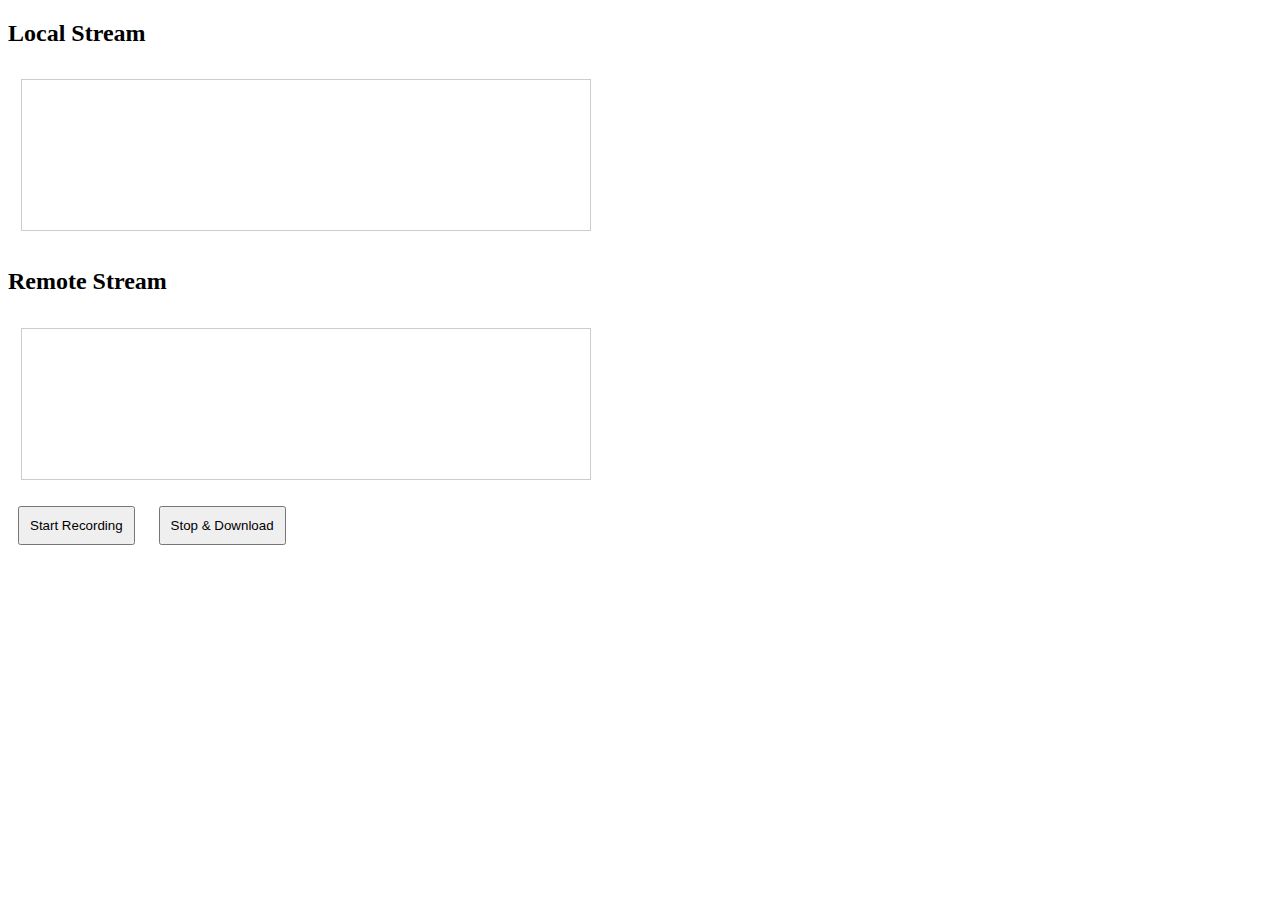
<file: tools/js/webrtc_record/public/index.html>
<!DOCTYPE html>
<html>
<head>
  <title>WebRTC + Recording</title>
  <style>
    video { width: 45%; margin: 1%; border: 1px solid #ccc; }
    button { margin: 10px; padding: 10px; }
  </style>
</head>
<body>
  <h2>Local Stream</h2>
  <video id="localVideo" autoplay muted playsinline></video>
  <h2>Remote Stream</h2>
  <video id="remoteVideo" autoplay playsinline></video>
  <div>
    <button id="startRecord">Start Recording</button>
    <button id="stopRecord">Stop & Download</button>
  </div>
  <script src="script.js"></script>
</body>
</html>
</file>
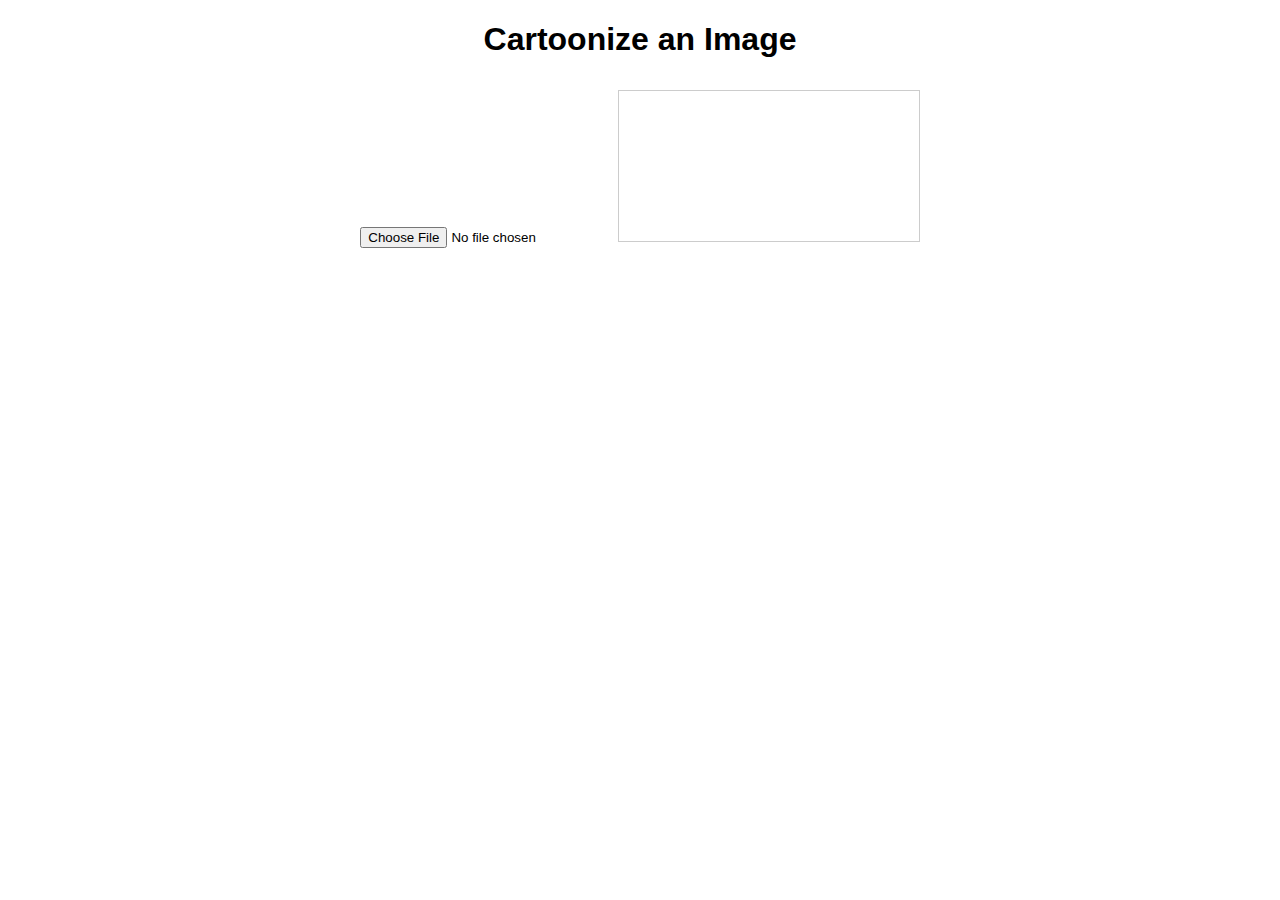
<file: tools/js/cartoonizer/cartoonizer_image.html>
<!DOCTYPE html>
<html lang="en">
<head>
  <meta charset="UTF-8">
  <meta name="viewport" content="width=device-width, initial-scale=1.0">
  <title>Cartoonize Image</title>
  <style>
    body {
      text-align: center;
      font-family: Arial, sans-serif;
    }
    canvas {
      margin-top: 10px;
      border: 1px solid #ccc;
    }
    img {
      display: none;
    }
  </style>
</head>
<body>
  <h1>Cartoonize an Image</h1>
  <input type="file" id="upload" accept="image/*">
  <canvas id="canvas"></canvas>
  <script>
    const uploadInput = document.getElementById('upload');
    const canvas = document.getElementById('canvas');
    const ctx = canvas.getContext('2d');

    uploadInput.addEventListener('change', function () {
      const file = uploadInput.files[0];
      if (file) {
        const img = new Image();
        img.src = URL.createObjectURL(file);

        img.onload = () => {
          // Redimensionner le canvas à la taille de l'image
          canvas.width = img.width;
          canvas.height = img.height;

          // Dessiner l'image sur le canvas
          ctx.drawImage(img, 0, 0, img.width, img.height);

          // Appliquer l'effet cartoon
          cartoonize();
        };
      }
    });

    function cartoonize() {
      // Obtenir les pixels de l'image
      const imageData = ctx.getImageData(0, 0, canvas.width, canvas.height);
      const data = imageData.data;

      // Réduction des couleurs (quantification)
      for (let i = 0; i < data.length; i += 4) {
        data[i] = Math.floor(data[i] / 64) * 64;     // Rouge
        data[i + 1] = Math.floor(data[i + 1] / 64) * 64; // Vert
        data[i + 2] = Math.floor(data[i + 2] / 64) * 64; // Bleu
      }

      // Détection des contours
      const grayScale = ctx.createImageData(imageData);
      for (let i = 0; i < data.length; i += 4) {
        const avg = (data[i] + data[i + 1] + data[i + 2]) / 3;
        grayScale.data[i] = avg;         // Rouge
        grayScale.data[i + 1] = avg;     // Vert
        grayScale.data[i + 2] = avg;     // Bleu
        grayScale.data[i + 3] = data[i + 3]; // Alpha
      }

      const edgeData = detectEdges(grayScale);
      mergeImages(imageData, edgeData);

      // Afficher l'image cartoonisée
      ctx.putImageData(imageData, 0, 0);
    }

    function detectEdges(imageData) {
      const data = imageData.data;
      const width = imageData.width;
      const height = imageData.height;
      const edgeData = ctx.createImageData(imageData);

      for (let y = 1; y < height - 1; y++) {
        for (let x = 1; x < width - 1; x++) {
          const idx = (y * width + x) * 4;

          const pixelUp = (y - 1) * width + x;
          const pixelLeft = y * width + (x - 1);

          const diffUp = Math.abs(data[idx] - data[pixelUp * 4]);
          const diffLeft = Math.abs(data[idx] - data[pixelLeft * 4]);

          const edge = diffUp + diffLeft > 50 ? 0 : 255;

          edgeData.data[idx] = edge; // Rouge
          edgeData.data[idx + 1] = edge; // Vert
          edgeData.data[idx + 2] = edge; // Bleu
          edgeData.data[idx + 3] = 255;  // Alpha
        }
      }

      return edgeData;
    }

    function mergeImages(imageData, edgeData) {
      const data = imageData.data;
      const edge = edgeData.data;

      for (let i = 0; i < data.length; i += 4) {
        data[i] = Math.min(data[i], edge[i]);         // Rouge
        data[i + 1] = Math.min(data[i + 1], edge[i + 1]); // Vert
        data[i + 2] = Math.min(data[i + 2], edge[i + 2]); // Bleu
      }
    }
  </script>
</body>
</html>
</file>
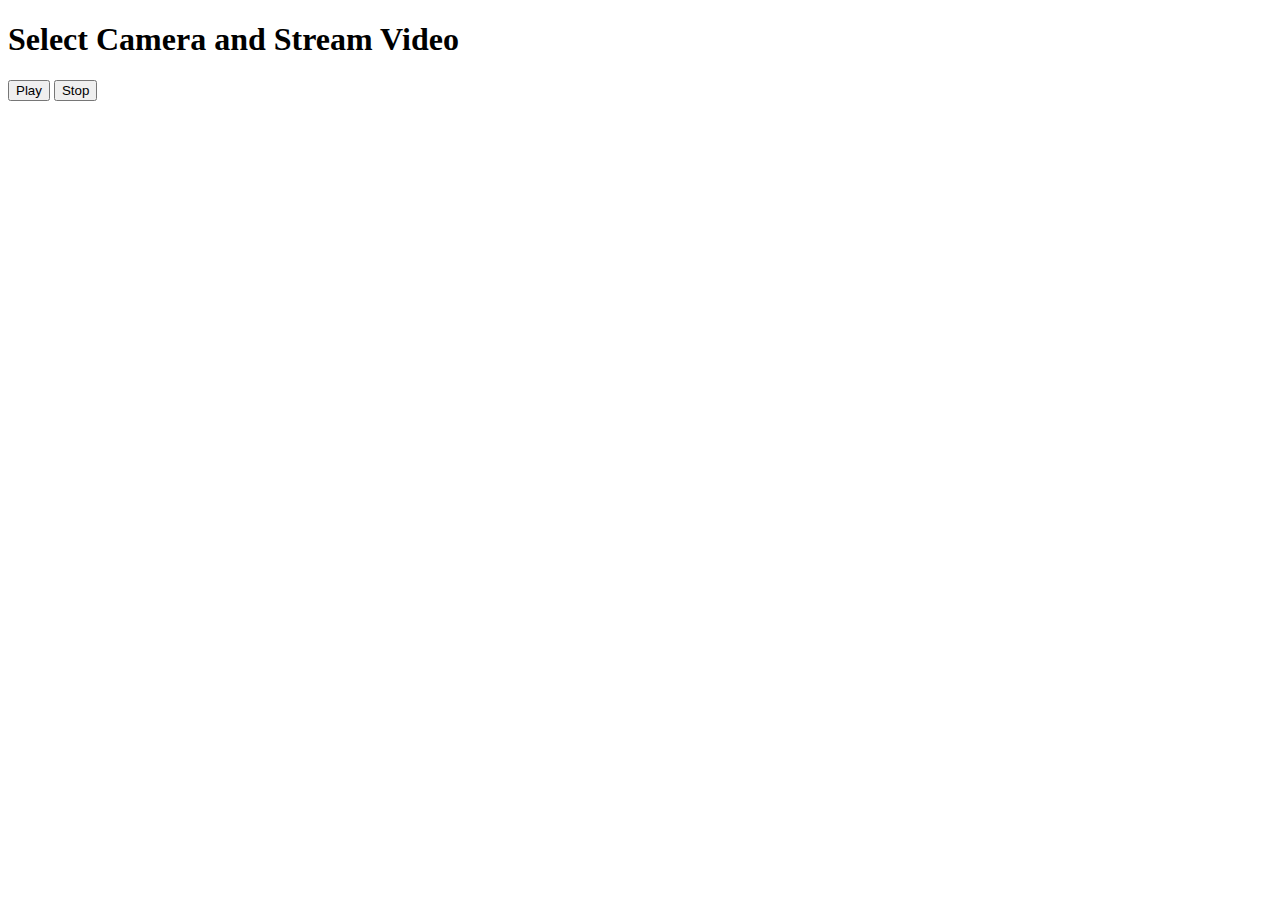
<file: tools/js/mediadevices/backfrontcamera.html>
<!DOCTYPE html>
<html lang="en">
<head>
    <meta charset="UTF-8">
    <meta name="viewport" content="width=device-width, initial-scale=1.0">
    <title>Camera Stream v0.6</title>
    <style>
        #video {
            width: 100%;
            max-width: 600px;
            height: auto;
            border: 1px solid #000;
        }
        #controls {
            margin-top: 10px;
        }
    </style>
</head>
<body>
    <h1>Select Camera and Stream Video</h1>

    

    <div id="controls">
        <button id="playButton">Play</button>
        <button id="stopButton">Stop</button>
    </div>

    <video id="videofront" autoplay playsinline></video>
    <video id="videoback" autoplay playsinline></video>

    <script>
        const videoElementFront = document.getElementById('videofront');
        const videoElementBack = document.getElementById('videoback');
        const playButton = document.getElementById('playButton');
        const stopButton = document.getElementById('stopButton');
       
        let streamFront,streamBack;

        // Function to start the video stream
        async function startStream() {
            //const selectedCamera = cameraSelect.value;
           
            const constraintsBack = {
                video: {
                    facingMode: "environment"  // 'user' or 'environment'
                }
            };
            try {
                // Stop any existing stream before starting a new one
                if (streamBack) {
                    streamBack.getTracks().forEach(track => track.stop());
                }
                streamBack = await navigator.mediaDevices.getUserMedia(constraintsBack);
                videoElementBack.srcObject = streamBack;
                alert(streamBack.getVideoTracks().length);
            } catch (err) {
                console.error('Error accessing the camera: ', err);
                alert(err);
            }

            const constraintsFront = {
                video: {
                    facingMode: "user"  // 'user' or 'environment'
                }
            };
            try {
                // Stop any existing stream before starting a new one
                if (streamFront) {
                    streamFront.getTracks().forEach(track => track.stop());
                }
                streamFront = await navigator.mediaDevices.getUserMedia(constraintsFront);
                videoElementFront.srcObject = streamFront;
            } catch (err) {
                console.error('Error accessing the camera: ', err);
                alert(err);
            }

        }

        // Stop the video stream
        function stopStream() {
            if (stream) {
                stream.getTracks().forEach(track => track.stop());
                videoElement.srcObject = null;
            }
        }

        // Event listeners for play and stop buttons
        playButton.addEventListener('click', startStream);
        stopButton.addEventListener('click', stopStream);
    </script>
</body>
</html>
</file>
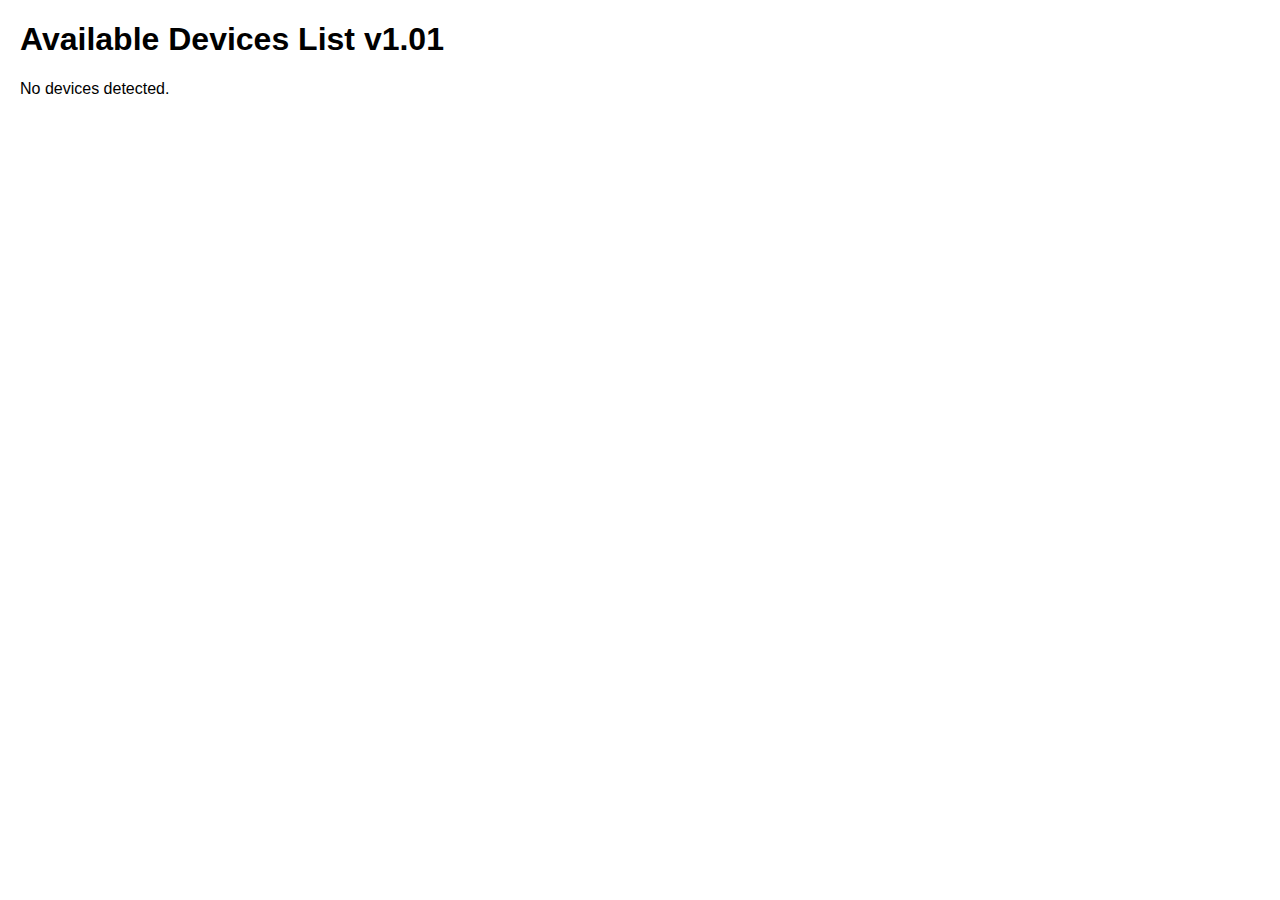
<file: tools/js/mediadevices/deviceslist.html>
<!DOCTYPE html>
<html lang="en">
<head>
  <meta charset="UTF-8">
  <meta name="viewport" content="width=device-width, initial-scale=1.0">
  <title>Devices List</title>
  <style>
    body {
      font-family: Arial, sans-serif;
      margin: 20px;
    }
    ul {
      list-style-type: none;
      padding: 0;
    }
    li {
      background: #f0f0f0;
      margin: 10px 0;
      padding: 10px;
      border-radius: 5px;
    }
    .in-use {
      color: red;
    }
    .available {
      color: green;
    }
  </style>
</head>
<body>
  <h1>Available Devices List v1.01</h1>
  <ul id="deviceList"></ul>
  <div id="statusMessage"></div>

  <script>
    // Function to list and check devices
    async function listDevices() {
      try {
        const devices = await navigator.mediaDevices.enumerateDevices();
        const deviceList = document.getElementById('deviceList');
        const statusMessage = document.getElementById('statusMessage');
        deviceList.innerHTML = ''; // Clear the list

        if (!devices.length) {
          statusMessage.textContent = 'No devices detected.';
        }

        devices.forEach(async (device) => {

          //if (device.kind=="videoinput") {
            const li = document.createElement('li');
          li.textContent = `${device.kind}: ${device.label || 'No label'} (deviceId: ${device.deviceId}, groupId: ${device.groupId})`;

          // Check if the device is in use
          const inUse = await checkDeviceUsage(device);
          li.className = inUse ? 'in-use' : 'available';
          li.textContent += inUse ? " - In use" : " - Available";

          deviceList.appendChild(li);

         // }
          
        });
      } catch (err) {
        console.error('Error enumerating devices:', err);
        document.getElementById('statusMessage').textContent = 'Error enumerating devices.';
      }
    }

    // Function to check if a device is in use
    async function checkDeviceUsage(device) {
      try {
        const constraints = {
          audio: device.kind === 'audioinput' ? { deviceId: device.deviceId } : false,
          video: device.kind === 'videoinput' ? { deviceId: device.deviceId } : false
        };

        const stream = await navigator.mediaDevices.getUserMedia(constraints);
        
        // Stop the stream to free the device
        stream.getTracks().forEach(track => track.stop());
        //alert("steam close for device "+device.deviceId);

        return false; // The device is available
      } catch (err) {
        // If getUserMedia fails, the device may be in use
        return true; // The device is in use
      }
    }

    // Function to check permissions for camera and microphone access
    async function checkPermissions() {
      try {
        const cameraPermission = await navigator.permissions.query({ name: 'camera' });
        const microphonePermission = await navigator.permissions.query({ name: 'microphone' });

        if (cameraPermission.state === 'denied' || microphonePermission.state === 'denied') {
          document.getElementById('statusMessage').textContent = 'Access to devices (camera/microphone) is denied.';
        } else {
          listDevices(); // List devices if permissions are granted
        }
      } catch (err) {
        console.error('Error checking permissions:', err);
      }
    }

    // Run the function when the page loads
    window.onload = checkPermissions;
  </script>
</body>
</html>
</file>
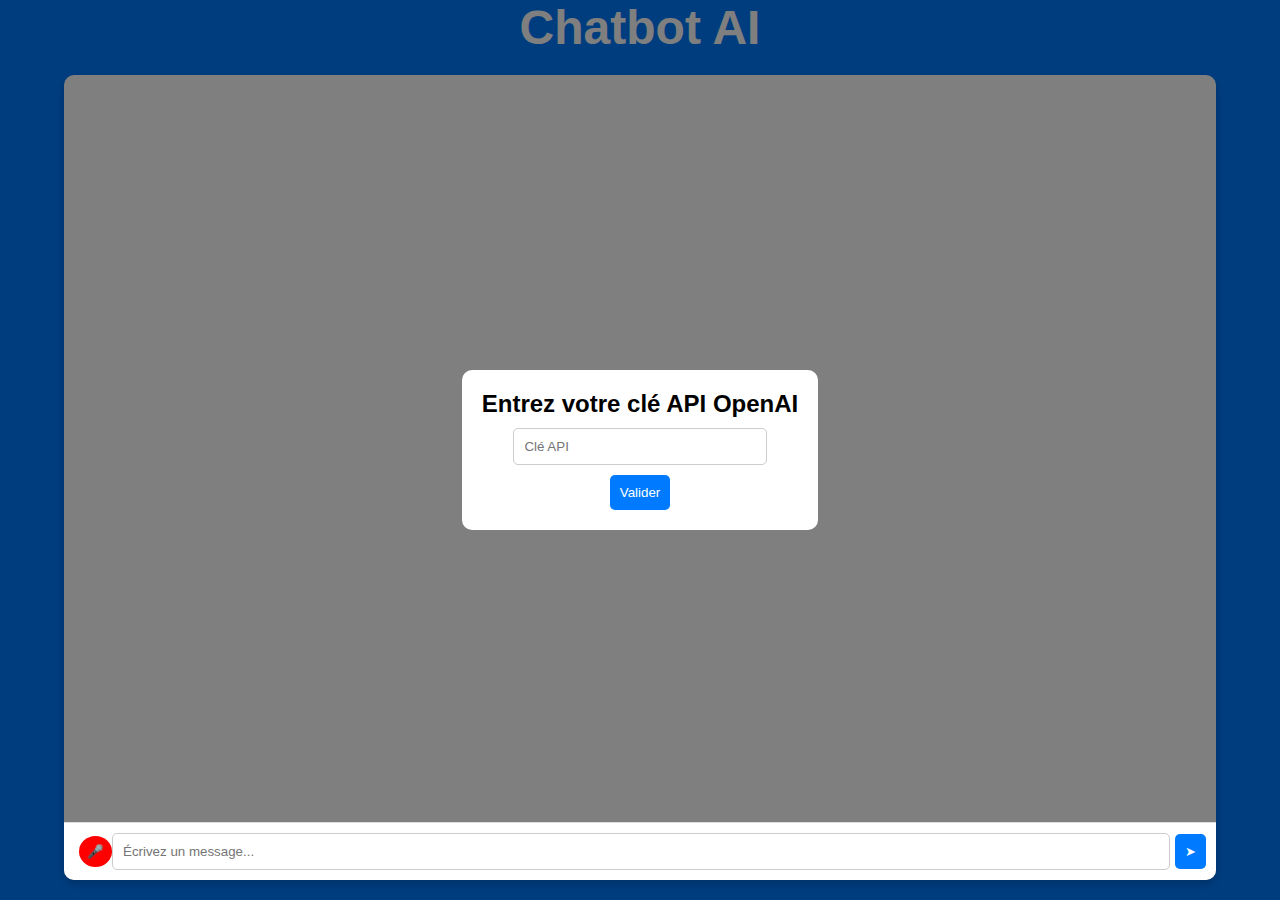
<file: tools/js/ai/AIChatBot/aichatbot.html>
<!DOCTYPE html>
<html lang="fr">
<head>
    <meta charset="UTF-8">
    <meta name="viewport" content="width=device-width, initial-scale=1.0">
    <title>Chatbot AI</title>
    <link rel="stylesheet" href="style.css">
</head>
<body>
     <header class="header">
        <h1>Chatbot AI</h1>
    </header>
    <div id="apiKeyForm" class="overlay">
        <div class="api-box">
            <h2>Entrez votre clé API OpenAI</h2>
            <input type="password" id="apiKeyInput" placeholder="Clé API">
            <button id="saveApiKeyBtn">Valider</button>
        </div>
    </div>

    <div id="chatContainer" class="chat-container hidden">
        <div id="chatbox" class="chatbox"></div>
        <div class="input-container">
            <button id="micBtn">🎤</button>
            <input type="text" id="userInput" placeholder="Écrivez un message...">
            <button id="sendBtn">➤</button>
        </div>
    </div>

    <script src="script.js"></script>
</body>
</html>
</file>
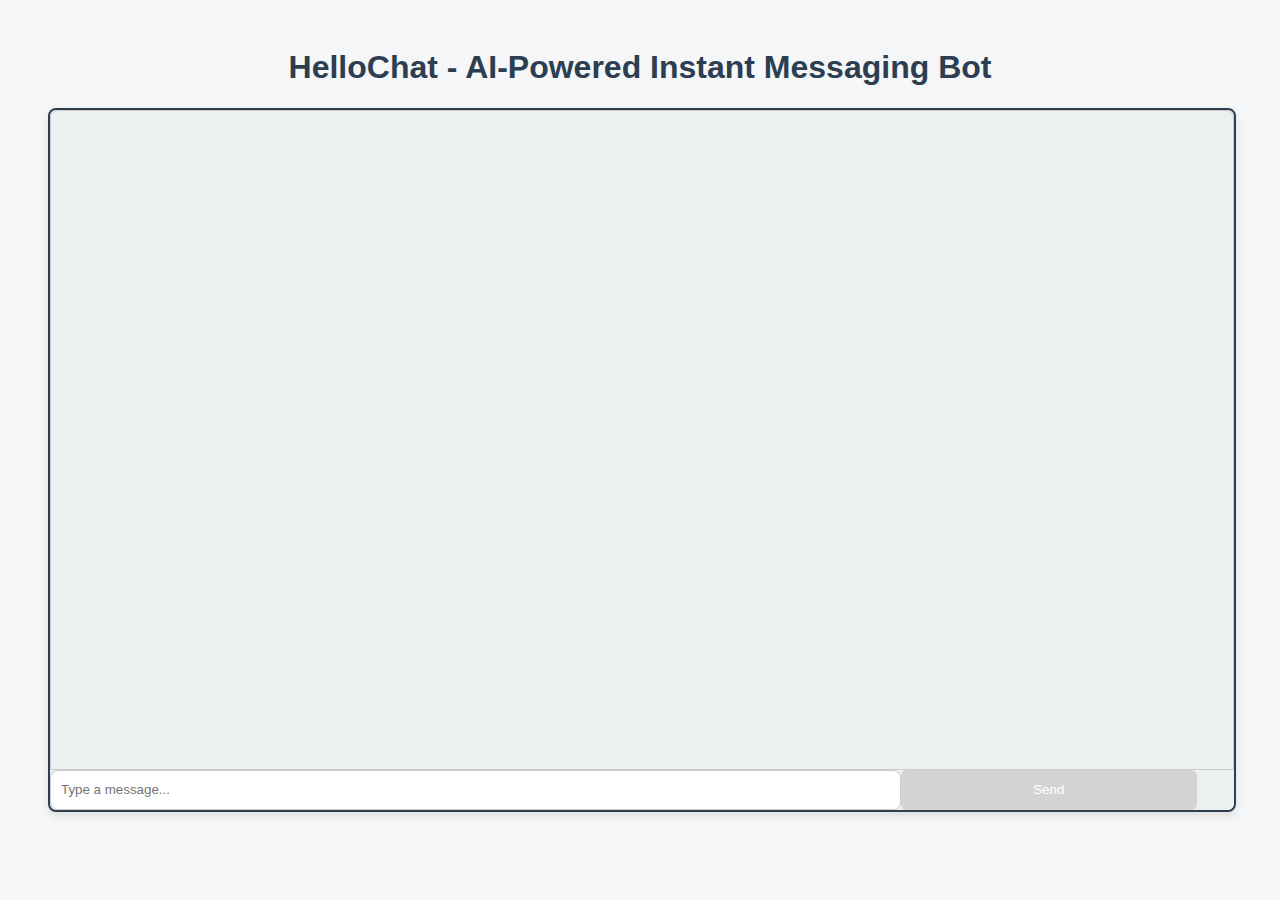
<file: tools/js/ai/webllm/hellochat/hellochat.html>
<!doctype html>
<html>
  <head>
    <title>HelloChat  - AI-Powered Instant Messaging Bot</title>
    <link rel="icon" href="./favicon.ico" type="image/x-icon" />
    <meta name="viewport" content="width=device-width, initial-scale=1.0" />
    <meta charset="UTF-8" />
    <link rel="stylesheet" href="./hellochat.css" />
  </head>

  <body>
    <h1>HelloChat  - AI-Powered Instant Messaging Bot</h1>
   <div id="download-popup" class="popup hidden">
      <div class="popup-content">
        <p id="download-status">Download in progress...</p>
       
      </div>
    </div>
    <div class="chat-container">
      <div id="chat-box" class="chat-box"></div>
     <div class="chat-input-container">
        <input type="text" id="user-input" placeholder="Type a message..." />
        <button id="send" disabled>Send</button>
      </div>
    </div>

    <script src="./hellochat.js" type="module"></script>
  </body>
</html>
</file>
<file: tools/js/ai/AIChatBot/style.css>
/* Réinitialisation pour éviter le dépassement */
* {
    margin: 0;
    padding: 0;
    box-sizing: border-box;
}

/* Le body prend toute la hauteur */
body {
    font-family: Arial, sans-serif;
    height: 100vh;
    background: #007bff;
    display: flex;
    flex-direction: column;
    overflow: hidden; /* Empêche la scrollbar */
}

/* Header */
.header {
    background: #007bff;
    color: white;
    text-align: center;
    font-size: 24px;
    font-weight: bold;
    width: 100%;
}

/* Boîte de saisie API */
.overlay {
    position: fixed;
    width: 100%;
    height: 100%;
    background: rgba(0, 0, 0, 0.5);
    display: flex;
    justify-content: center;
    align-items: center;
}

.api-box {
    background: white;
    padding: 20px;
    border-radius: 10px;
    text-align: center;
}

.api-box input {
    width: 80%;
    padding: 10px;
    margin-top: 10px;
    border: 1px solid #ccc;
    border-radius: 5px;
}

.api-box button {
    margin-top: 10px;
    padding: 10px;
    border: none;
    background: #007bff;
    color: white;
    border-radius: 5px;
    cursor: pointer;
}

/* Conteneur du chat */
.chat-container {
    width: 90%;
    height: 90%;
    margin: 20px auto;
    display: flex;
    flex-direction: column;
    background: white;
    border-radius: 10px;
    overflow: hidden;
    box-shadow: 0px 4px 10px rgba(0, 0, 0, 0.2);
}

/* Zone des messages */
.chatbox {
    flex: 1;
    padding: 10px;
    overflow-y: auto;
    display: flex;
    flex-direction: column;
}

/* Message utilisateur */
.message.user {
    background: #007bff;
    color: white;
    align-self: flex-end;
}

/* Message chatbot */
.message.bot {
    background: #e0e0e0;
    color: black;
    align-self: flex-start;
}

/* Messages généraux */
.message {
    max-width: 80%;
    padding: 10px;
    border-radius: 10px;
    margin: 5px;
}

/* Input sticky en bas */
.input-container {
    display: flex;
    align-items: center;
    padding: 10px;
    background: #fff;
    border-top: 1px solid #ddd;
    position: sticky;
    bottom: 0;
}

.input-container input {
    flex: 1;
    padding: 10px;
    border: 1px solid #ccc;
    border-radius: 5px;
}

.input-container button {
    margin-left: 5px;
    padding: 10px;
    border: none;
    background: #007bff;
    color: white;
    border-radius: 5px;
    cursor: pointer;
}

#micBtn {
    background: red;
    color: white;
    border-radius: 50%;
    padding: 8px;
    border: none;
    cursor: pointer;
}
</file>
<file: tools/js/ai/webllm/hellochat/hellochat.css>
/* Styles de base */
body,
html {
  font-family: Arial, sans-serif;
  padding: 10px 20px;
  background-color: #f4f6f8; /* Gris clair */
  color: #333;
}

/* Centrer le titre */
h1 {
  text-align: center;
  color: #2c3e50; /* Bleu foncé */
}

/* Chat container et chat box */
.chat-container {
  height: calc(100vh - 200px);
  width: 100%;
  border: 2px solid #2c3e50; /* Bleu foncé */
  background-color: #ffffff; /* Fond blanc pour le contraste */
  display: flex;
  flex-direction: column;
  border-radius: 8px;
  box-shadow: 0 4px 8px rgba(0, 0, 0, 0.1);
}

.chat-box {
  overflow-y: scroll;
  background-color: #ecf0f1; /* Très clair pour contraste */
  border: 1px solid #ccc;
  padding: 10px;
  flex: 1 1;
  border-radius: 8px 8px 0 0;
}

/* Styles des messages utilisateur et assistant */
.message-container {
  width: 100%;
  display: flex;
}

.message {
  padding: 10px;
  margin: 10px 0;
  border-radius: 12px;
  width: fit-content;
}

.message-container.user {
  justify-content: end;
}

.message-container.assistant {
  justify-content: start;
}

.message-container.user .message {
  background: #3498db; /* Bleu clair pour l'utilisateur */
  color: #fff;
}

.message-container.assistant .message {
  background: #e0e4e8; /* Gris doux pour l'assistant */
  color: #333;
}

/* Zone de saisie de message */
.chat-input-container {
  min-height: 40px;
  flex: 0 0;
  display: flex;
  background-color: #ecf0f1; /* Clair et doux */
  border-radius: 0 0 8px 8px;
}

#user-input {
  width: 70%;
  padding: 10px;
  border: 1px solid #ccc;
  border-radius: 8px;
}

/* Boutons - send et close */
button, #close-popup {
  width: 25%;
  padding: 10px;
  border: none;
  background-color: #2c3e50; /* Bleu foncé */
  color: white;
  cursor: pointer;
  border-radius: 6px;
}

button:disabled {
  background-color: lightgray;
  cursor: not-allowed;
}

button:hover:not(:disabled), #close-popup:hover {
  background-color: #1a252f; /* Bleu encore plus foncé au survol */
}

/* Style de la popup */
.popup {
  position: fixed;
  top: 0;
  left: 0;
  width: 100%;
  height: 100%;
  background: rgba(0, 0, 0, 0.5); /* Fond semi-transparent */
  display: flex;
  justify-content: center;
  align-items: center;
  z-index: 1000;
}

.popup-content {
  background-color: white;
  padding: 20px;
  border-radius: 8px;
  text-align: center;
  width: 300px;
  box-shadow: 0 4px 8px rgba(0, 0, 0, 0.2);
}

/* Classe cachée */
.hidden {
  display: none;
}
</file>
